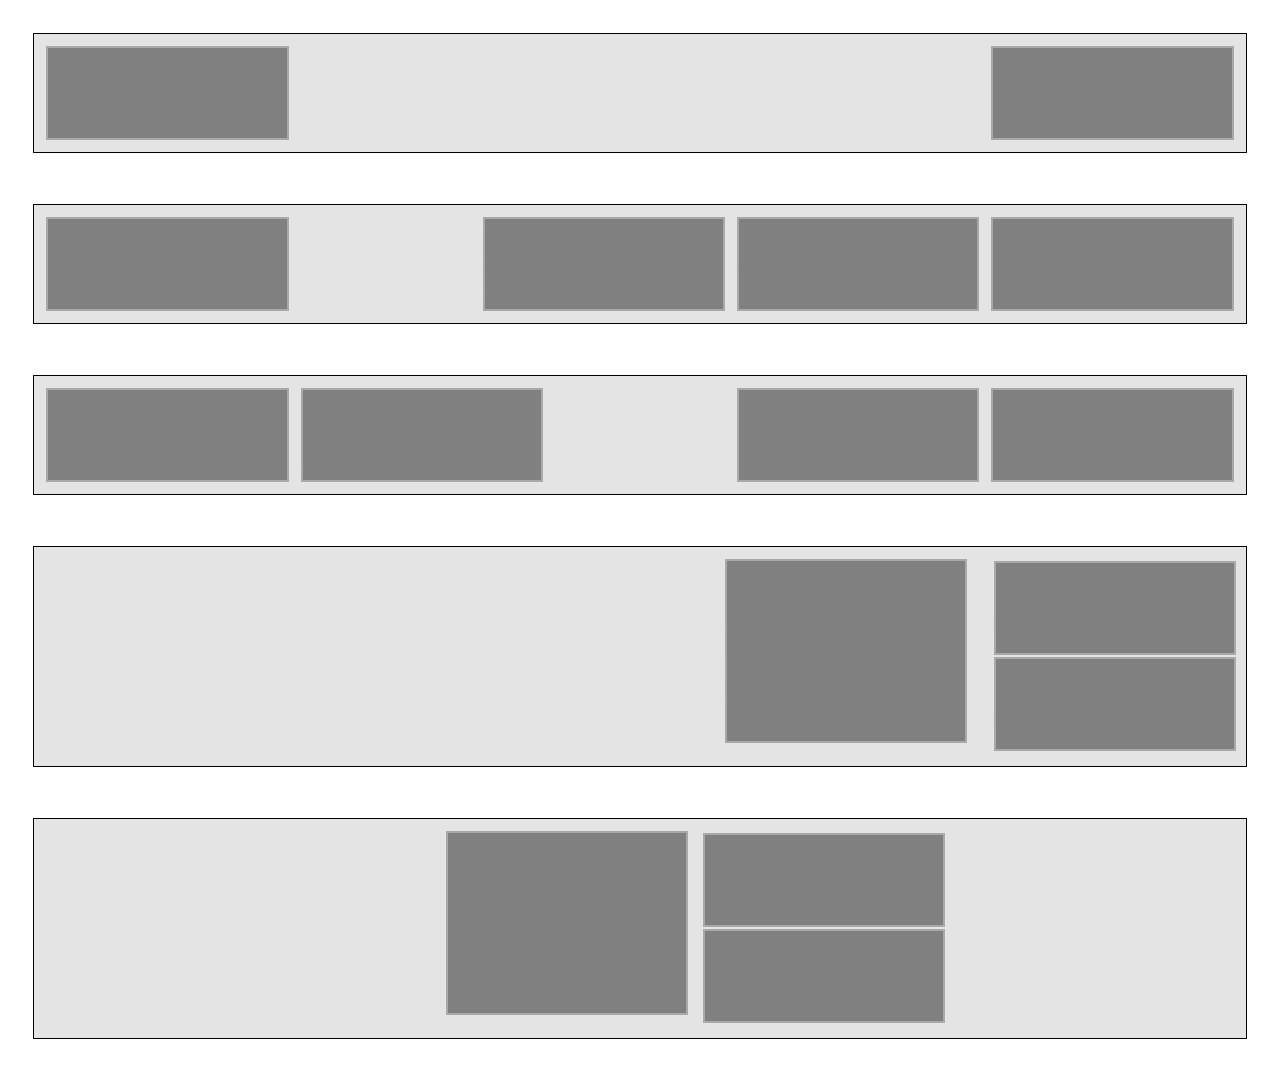
<file: index.html>
<!DOCTYPE html>
<html lang="en">

<head>
    <meta charset="UTF-8">
    <meta name="viewport" content="width=device-width, initial-scale=1.0">
    <title>Document</title>
    <link rel="stylesheet" href="styles.css">
</head>

<body>

    <div class="main__wrap">
        <div class="container">
            <div class="container__item">Lorem ipsum dolor sit amet consectetur adipisicing elit. Est quidem molestiae
                facilis voluptatem eveniet ratione cum nulla ipsam vitae maxime.
            </div>
            <div class="container__subitem">Lorem ipsum dolor sit amet consectetur adipisicing elit. Doloribus eaque ad
                veritatis ducimus, nesciunt tempora debitis. Sint dolor reprehenderit placeat.
            </div>
        </div>
        <div class="wrapper">
            <div class="wrapper__item">Lorem ipsum dolor sit amet consectetur adipisicing elit. Perspiciatis excepturi
                sunt amet soluta cum doloremque harum nesciunt obcaecati numquam dolor.
            </div>
            <div class="wrapper__subitem">Lorem ipsum dolor sit amet, consectetur adipisicing elit. Vero quam voluptates
                obcaecati repellendus ipsa veniam recusandae soluta reiciendis ex ipsam.
            </div>
            <div class="wrapper__subitem">Lorem ipsum dolor sit amet consectetur adipisicing elit. Aspernatur deserunt
                modi minus quibusdam facere libero laudantium aliquid nostrum adipisci eos.
            </div>
            <div class="wrapper__subitem">Lorem ipsum dolor sit amet consectetur adipisicing elit. Aspernatur deserunt
                modi minus quibusdam facere libero laudantium aliquid nostrum adipisci eos.
            </div>
        </div>
        <div class="box">
            <div class="box__item">Lorem ipsum dolor, sit amet consectetur adipisicing elit. In cumque placeat facere
                facilis corrupti, vitae animi quaerat quis nemo nobis.
            </div>
            <div class="box__item">Lorem ipsum dolor, sit amet consectetur adipisicing elit. In cumque placeat facere
                facilis corrupti, vitae animi quaerat quis nemo nobis.
            </div>
            <div class="box__subitem">Lorem ipsum dolor, sit amet consectetur adipisicing elit. In cumque placeat facere
                facilis corrupti, vitae animi quaerat quis nemo nobis.
            </div>
            <div class="box__subitem">Lorem ipsum dolor, sit amet consectetur adipisicing elit. In cumque placeat facere
                facilis corrupti, vitae animi quaerat quis nemo nobis.
            </div>
        </div>
        <div class="nav">
            <div class="nav__subitem">
                <div class="subnav__subitem">Lorem ipsum dolor sit amet consectetur adipisicing elit. Repellendus ex,
                    consequatur molestiae earum quam qui quis itaque nisi. Consectetu
                </div>
                <div class="subnav__subitem">Lorem ipsum dolor sit amet consectetur adipisicing elit. Repellendus ex,
                    consequatur molestiae earum quam qui quis itaque nisi. Consectetu
                </div>
            </div>
            <div class="nav__item">Lorem ipsum dolor sit amet consectetur adipisicing elit. Nesciunt, nihil. Aliquam
                eveniet quaerat consectetur minima similique deserunt, commodi eius repudiandae asperiores, ad dolores
                debitis unde quisquam quia animi iure iusto velit et tenetur quod, tempora recusandae nesciunt
                veritatis? Natus, ut.
            </div>
        </div>
        <div class="subcontainer">
            <div class="subcontainer__main">
                <div class="subcontainer__subitem">Lorem ipsum dolor sit amet consectetur adipisicing elit. Magnam delectus expedita vero sint inventore atque aspernatur cupiditate incidunt repel
                </div>
                <div class="subcontainer__subitem">Lorem ipsum dolor sit amet consectetur adipisicing elit. Explicabo voluptate accusantium, reprehenderit hic sit nihil ipsam laboriosam! Ipsam,
                </div>
            </div>
            <div class="subcontainer__item">Lorem ipsum dolor sit amet consectetur adipisicing elit. Asperiores sunt facilis aperiam obcaecati? Autem architecto earum dolorem error vero quia quasi? Voluptatem modi, deserunt vitae libero excepturi consequatur quod nemo tenetur beatae sapiente, sunt possimus similique voluptas ullam exercitationem quia.
            </div>
        </div>
    </div>

</body>

</html>
</file>
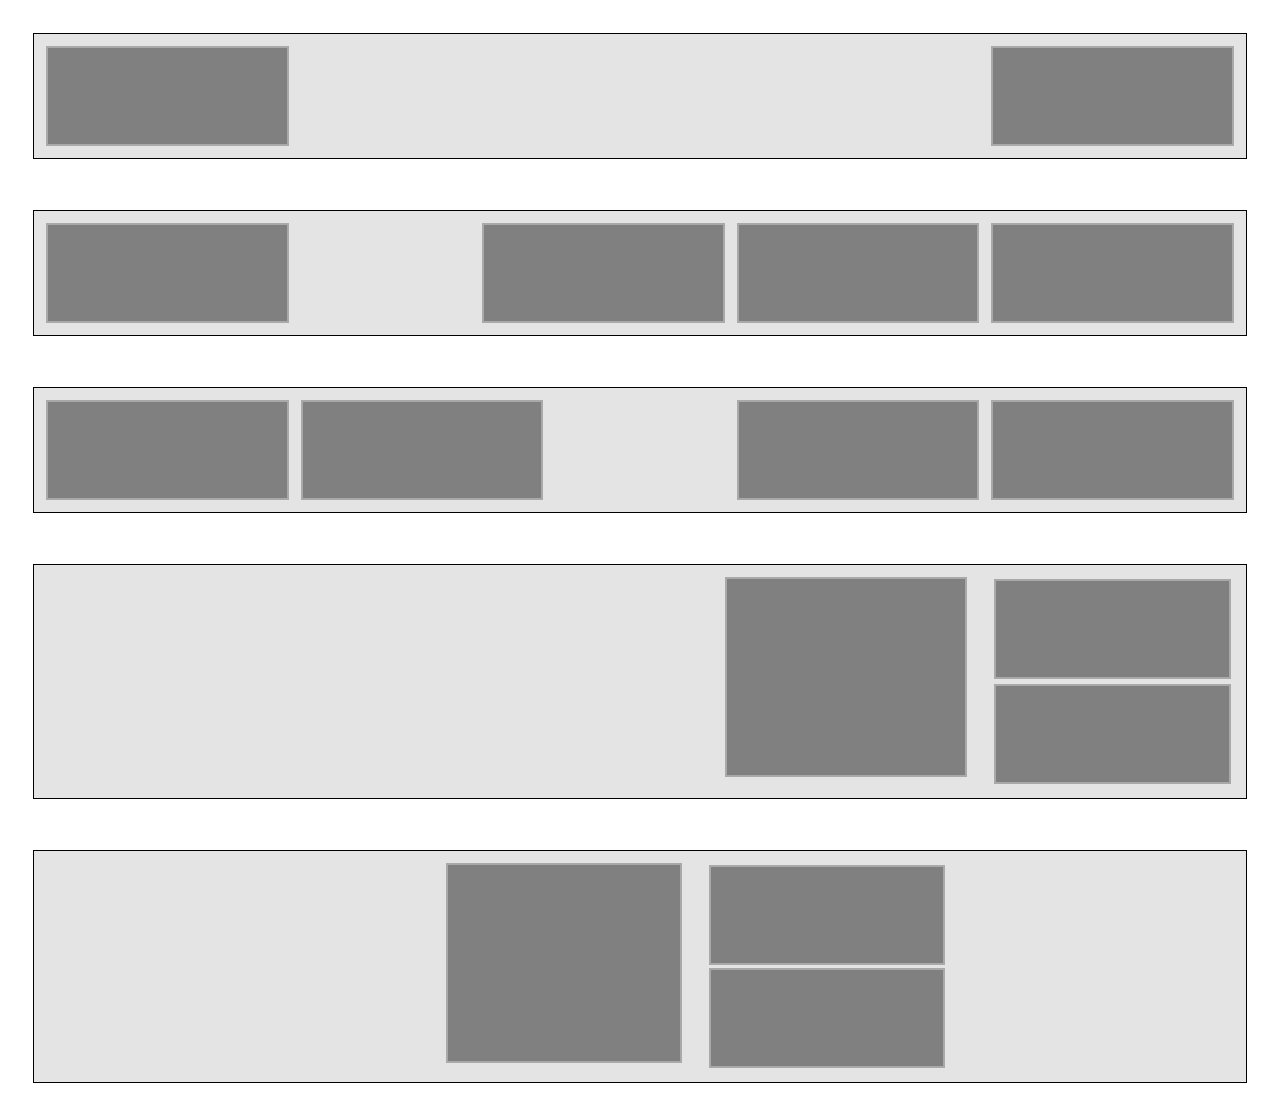
<file: flex/flex.html>
<!DOCTYPE html>
<html lang="en">

<head>
    <meta charset="UTF-8">
    <meta name="viewport" content="width=device-width, initial-scale=1.0">
    <title>Document</title>
    <link rel="stylesheet" href="flex.css">
</head>


<body>

    <div class="main__wrap">
        <div class="container">
            <div class="container__item">
            </div>
            <div class="container__subitem">
            </div>
        </div>
        <div class="wrapper">
            <div class="wrapper__item">
            </div>
            <div class="wrapper__subitem">
            </div>
            <div class="wrapper__subitem">
            </div>
            <div class="wrapper__subitem">
            </div>
        </div>
        <div class="box">
            <div class="box__item">
            </div>
            <div class="box__item">
            </div>
            <div class="box__subitem special">
            </div>
            <div class="box__subitem">
            </div>
        </div>
        <div class="nav">
            <div class="nav__item">
            </div>
            <div class="nav__subitem">
                <div class="subnav__subitem">
                </div>
                <div class="subnav__subitem">
                </div>
            </div>

        </div>
        <div class="subcontainer">
            <div class="subcontainer__item">
            </div>
            <div class="subcontainer__main">
                <div class="subcontainer__subitem">
                </div>
                <div class="subcontainer__subitem">
                </div>
            </div>


        </div>
    </div>

</body>

</html>
</file>
<file: styles.css>
* {
    box-sizing: border-box;
}

.main__wrap {
    display: grid;
}

.container,
.subcontainer,
.wrapper,
.box,
.nav {
    border: 1px solid black;
    background-color:  #e4e4e4;;
    color: gray;
    margin: 2%;
}

.container__item,
.container__subitem,
.wrapper__item,
.wrapper__subitem,
.box__item,
.box__subitem,
.nav__item,
.subcontainer__item,
.subcontainer__subitem {
    background-color: grey;
    color: grey;
    width: 20%;
    border: 2px solid darkgray;
}

.container__item,
.wrapper__item,
.box__item  {
    float: left;
    margin-top: 1%;
    margin-left: 1%;
    margin-bottom: 1%;
}

.container__subitem,
.wrapper__subitem,
.box__subitem  {
    float: right;
    margin-top: 1%;
    margin-right: 1%;
    margin-bottom: 1%;
}

.nav__subitem {
    float: right;
    margin: 1%;
    width: 20%;
}

.subnav__subitem {
    margin: 1%;
    background-color: grey;
    color: grey;
    width: 100%;
    border: 2px solid darkgray;

}

.nav__item {
    float: right;
    margin: 1%;
}

.subcontainer__main {
    float: right;
    margin-top: 1%;
    margin-left: 1%;
    margin-right: 25%;
    margin-bottom: 1%;
    width: 20%;
}

.subcontainer__item {
    margin-top: 1%;
    margin-right: 1%;
    margin-bottom: 1%;
    margin-left: 34%;
    width: 20%;
}

.subcontainer__subitem {
    background-color: grey;
    color: grey;
    border: 2px solid darkgray;
    margin: 1%;
    width: 100%;
}
</file>
<file: flex/flex.css>
* {
    box-sizing: border-box;
}

.main__wrap {
    display: flex;
    flex-direction: column;
}

.container,
.subcontainer,
.wrapper,
.box,
.nav {
    border: 1px solid black;
    background-color:  #e4e4e4;;
    color: gray;
    margin: 2%;
    display: flex;
    
}

.container {
    justify-content: space-between;
}

.wrapper__item {
    margin-right: 16%;
}

.container__item,
.container__subitem,
.wrapper__item,
.wrapper__subitem,
.box__item,
.box__subitem,
.nav__item,
.subcontainer__item,
.subcontainer__subitem {
    background-color: grey;
    color: grey;
    width: 20%;
    border: 2px solid darkgray;
    height: 100px;
}

.container__item,
.wrapper__item,
.box__item  {
    margin-top: 1%;
    margin-left: 1%;
    margin-bottom: 1%;
}

.container__subitem,
.wrapper__subitem,
.box__subitem  {
    margin-top: 1%;
    margin-right: 1%;
    margin-bottom: 1%;
}

.special {
    margin-left: 16%;
}

.nav  {
    justify-content: flex-end;
}

.nav__subitem {
    margin: 1%;
    width: 20%;
    display: flex;
    flex-wrap: wrap;
}

.subnav__subitem {
    margin: 1%;
    background-color: grey;
    color: grey;
    width: 100%;
    border: 2px solid darkgray;
    height: 100px;

}

.nav__item {
    margin: 1%;
    height: 200px;
}

.subcontainer__main {
    margin-top: 1%;
    margin-left: 1%;
    margin-right: 25%;
    margin-bottom: 1%;
    width: 20%;
}

.subcontainer__item {
    margin-top: 1%;
    margin-right: 1%;
    margin-bottom: 1%;
    margin-left: 34%;
    width: 20%;
    height: 200px;
}

.subcontainer__subitem {
    background-color: grey;
    color: grey;
    border: 2px solid darkgray;
    margin: 1%;
    width: 100%;
}
</file>
